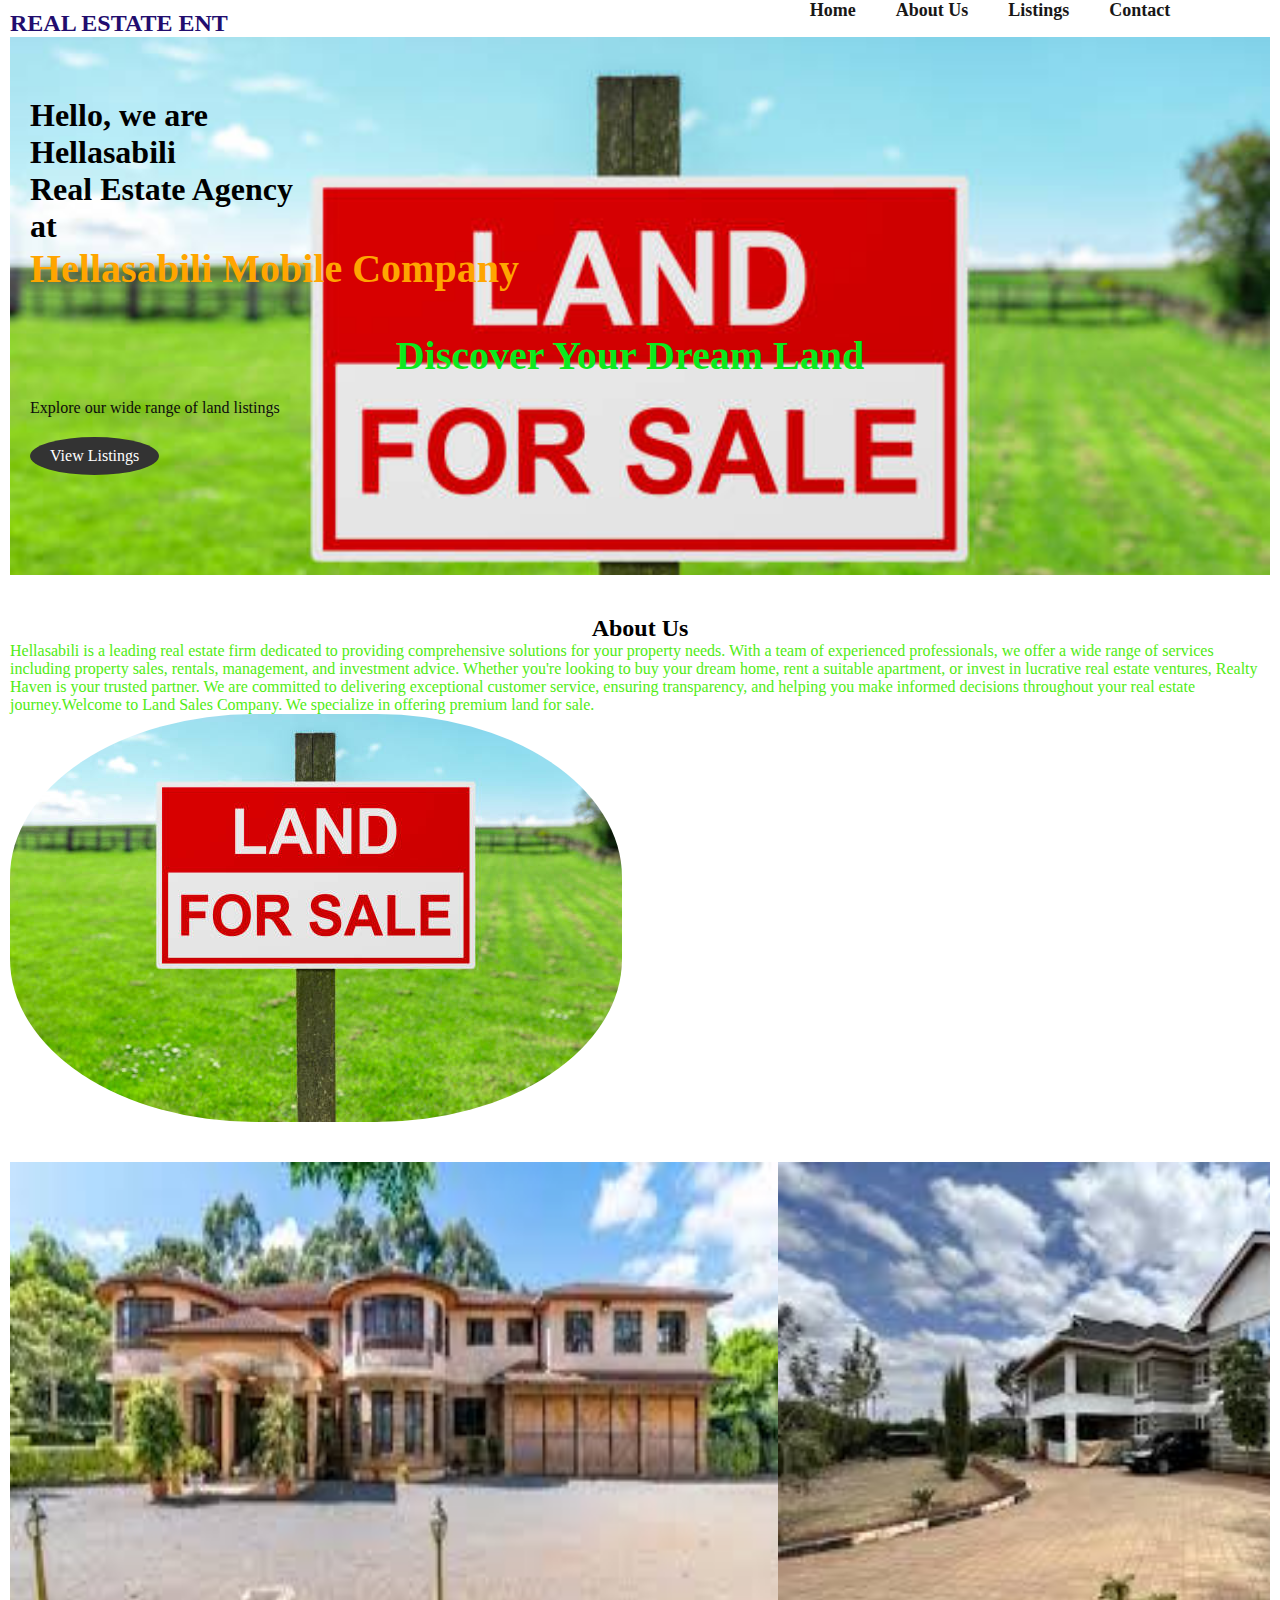
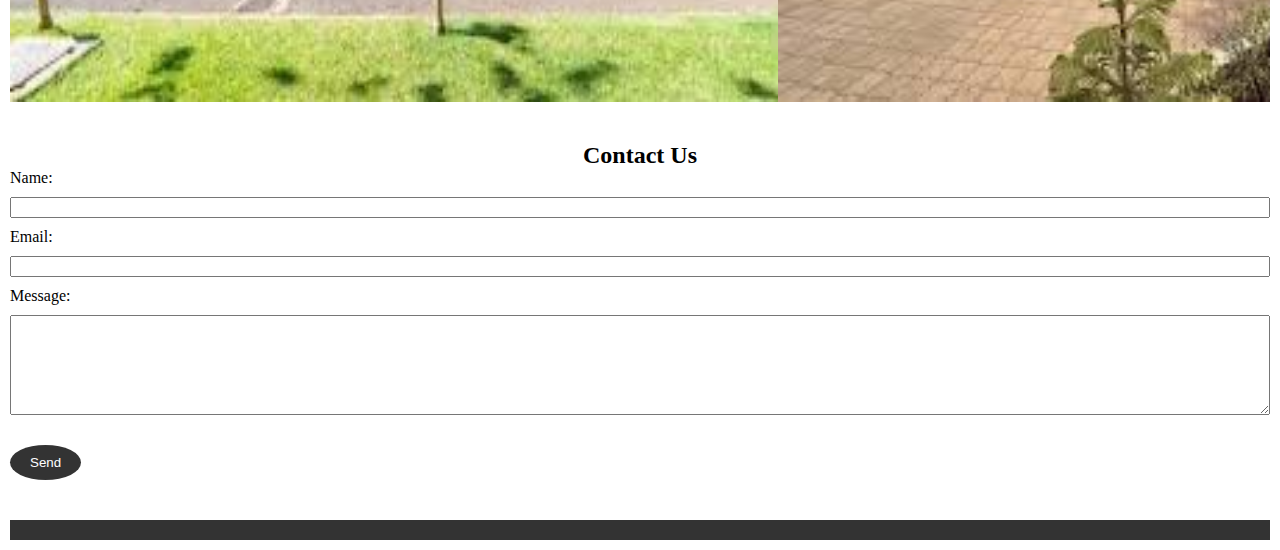
<file: CHRISPINE KIPKURUI/index.html>
<!DOCTYPE html>
<html lang="en">
<head>
    <meta charset="UTF-8">
    <meta name="viewport" content="width=device-width,initial-scale=1.0">
    <title>Land Sales Company</title>
    <link rel="stylesheet" href="style.css">
        
    
</head>
<body>
    <div class="icon">
        <h2 class="logo">REAL ESTATE ENT</h2>
        </div>
    <header>
        
            <nav>
                <a href="#home">Home</a>
                <a href="#about">About Us</a>
                <a href="listing.html">Listings</a>
                <a href="#contact">Contact</a>
            </nav>
        </div>
        

       
        <section id="home">
            <div class="content">
                <h1>Hello, we  are<br>Hellasabili <br> Real Estate Agency <br> at <br><span>Hellasabili Mobile Company</span></h1>
            </div>
        <section id="hero">
            <div class="hero-image">
            
                <div class="container">
                    <h2 style="color:rgb(12, 233, 30);">Discover Your Dream Land</h2>
                    <p class="task">Explore our wide range of land listings</p>
                    <a href="listing.html" class="btn">View Listings</a>
                </div>
            </div>
        </section>
    </section>
    </header>
   
    <section id="about">
        <div class="container">
            <h2 >About Us</h2>
            <div class="desc">
            <p id="desc" > Hellasabili is a leading real estate firm dedicated to providing comprehensive solutions for
                 your property needs. With a team of experienced professionals, we offer a wide range of
                  services including property sales, rentals, management, and investment advice.
                   Whether you're looking to buy your dream home, rent a suitable apartment, 
                   or invest in lucrative real estate ventures, Realty Haven is your trusted partner.
                    We are committed to delivering exceptional customer service, ensuring transparency,
                     and helping you make informed decisions throughout your real estate journey.Welcome 
                     to Land Sales Company. We specialize in offering premium land for sale.</p>
                    </div>
            <div class="pic">
                <img src="IMAGES/start.jpg" alt="">
                   </div>
        </div>
    </section>
                                                                                                
    
        </div>
    </section>
    <div class="slider">
        <div class="slides">
            <img src="IMAGES/img 1.jpg" alt="Image 1">
            <img src="IMAGES/img 2.jpg" alt="Image 1">
            <img src="IMAGES/img 3.jpg" alt="Image 1">
            <img src="IMAGES/img 4.jpg" alt="Image 1">
            <img src="IMAGES/img 5.jpg" alt="Image 1">
            <img src="IMAGES/img 6.jpg" alt="Image 1">
            <img src="IMAGES/img 7.jpg" alt="Image 1">
        </div>
    </div>
    <section id="contact">
        <div class="container">
            <h2>Contact Us</h2>
            <form action="#">
                <label for="name">Name:</label>
                <input type="text" id="name" name="name" required>
                <label for="email">Email:</label>
                <input type="email" id="email" name="email" required>
                <label for="message">Message:</label>
                <textarea id="message" name="message" required></textarea>
                <button type="submit" onclick="" class="btn">Send</button>
            </form>
            <script>


            </script>
        </div>
    </section>
    <footer>
        <div class="container">
            <p></p>
        </div>
    </footer>
</body>
</html>
</file>
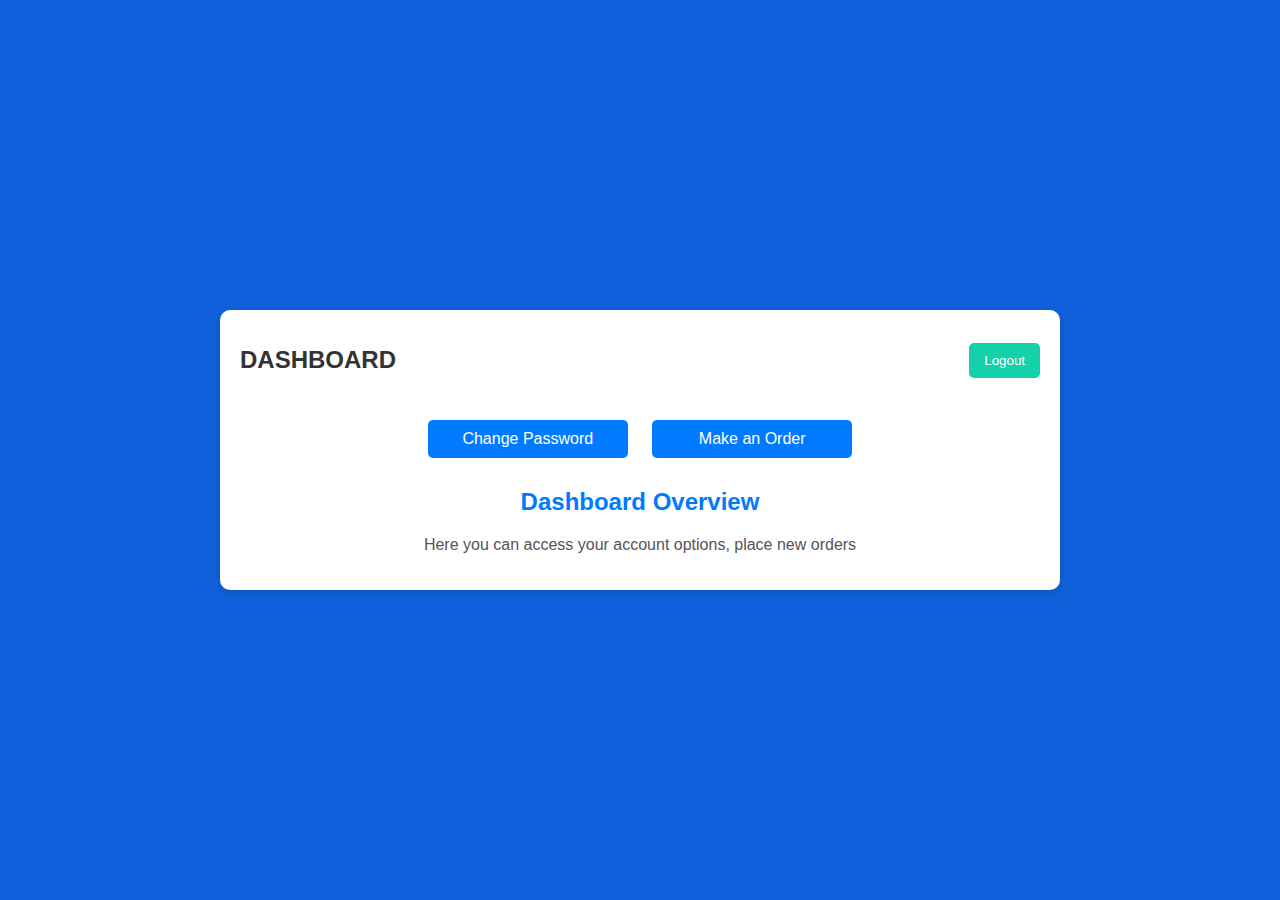
<file: CHRISPINE KIPKURUI/dashboard.html>
<!DOCTYPE html>
<html lang="en">
<head>
    <meta charset="UTF-8">
    <meta name="viewport" content="width=device-width, initial-scale=1.0">
    <title>Dashboard</title>
    <link rel="stylesheet" href="dashboard.css">
</head>
<body>
<style>
    body {
    font-family: Arial, sans-serif;
    background-color: #0f60da;
    margin: 0;
    display: flex;
    align-items: center;
    justify-content: center;
    height: 100vh;
}

</style>
<div class="dashboard-container">
    <header>
        <h1 > DASHBOARD</h1>
        <button class="logout-btn" onclick="logout()">Logout</button>
    </header>
    <main>
        <div class="dashboard-buttons">
            <button onclick="window.location.href='change_password.html'">Change Password</button>
            <button onclick="window.location.href='order.html'">Make an Order</button>
        </div>
        <section class="dashboard-content">
            <h2>Dashboard Overview</h2>
            <p>Here you can access your account options, place new orders</p>
        </section>
    </main>
</div>

<script>
    function logout() {
        alert("You have been logged out.");
        window.location.href = "login.html";  // Redirect to login page
    }
</script>

</body>
</html>
</file>
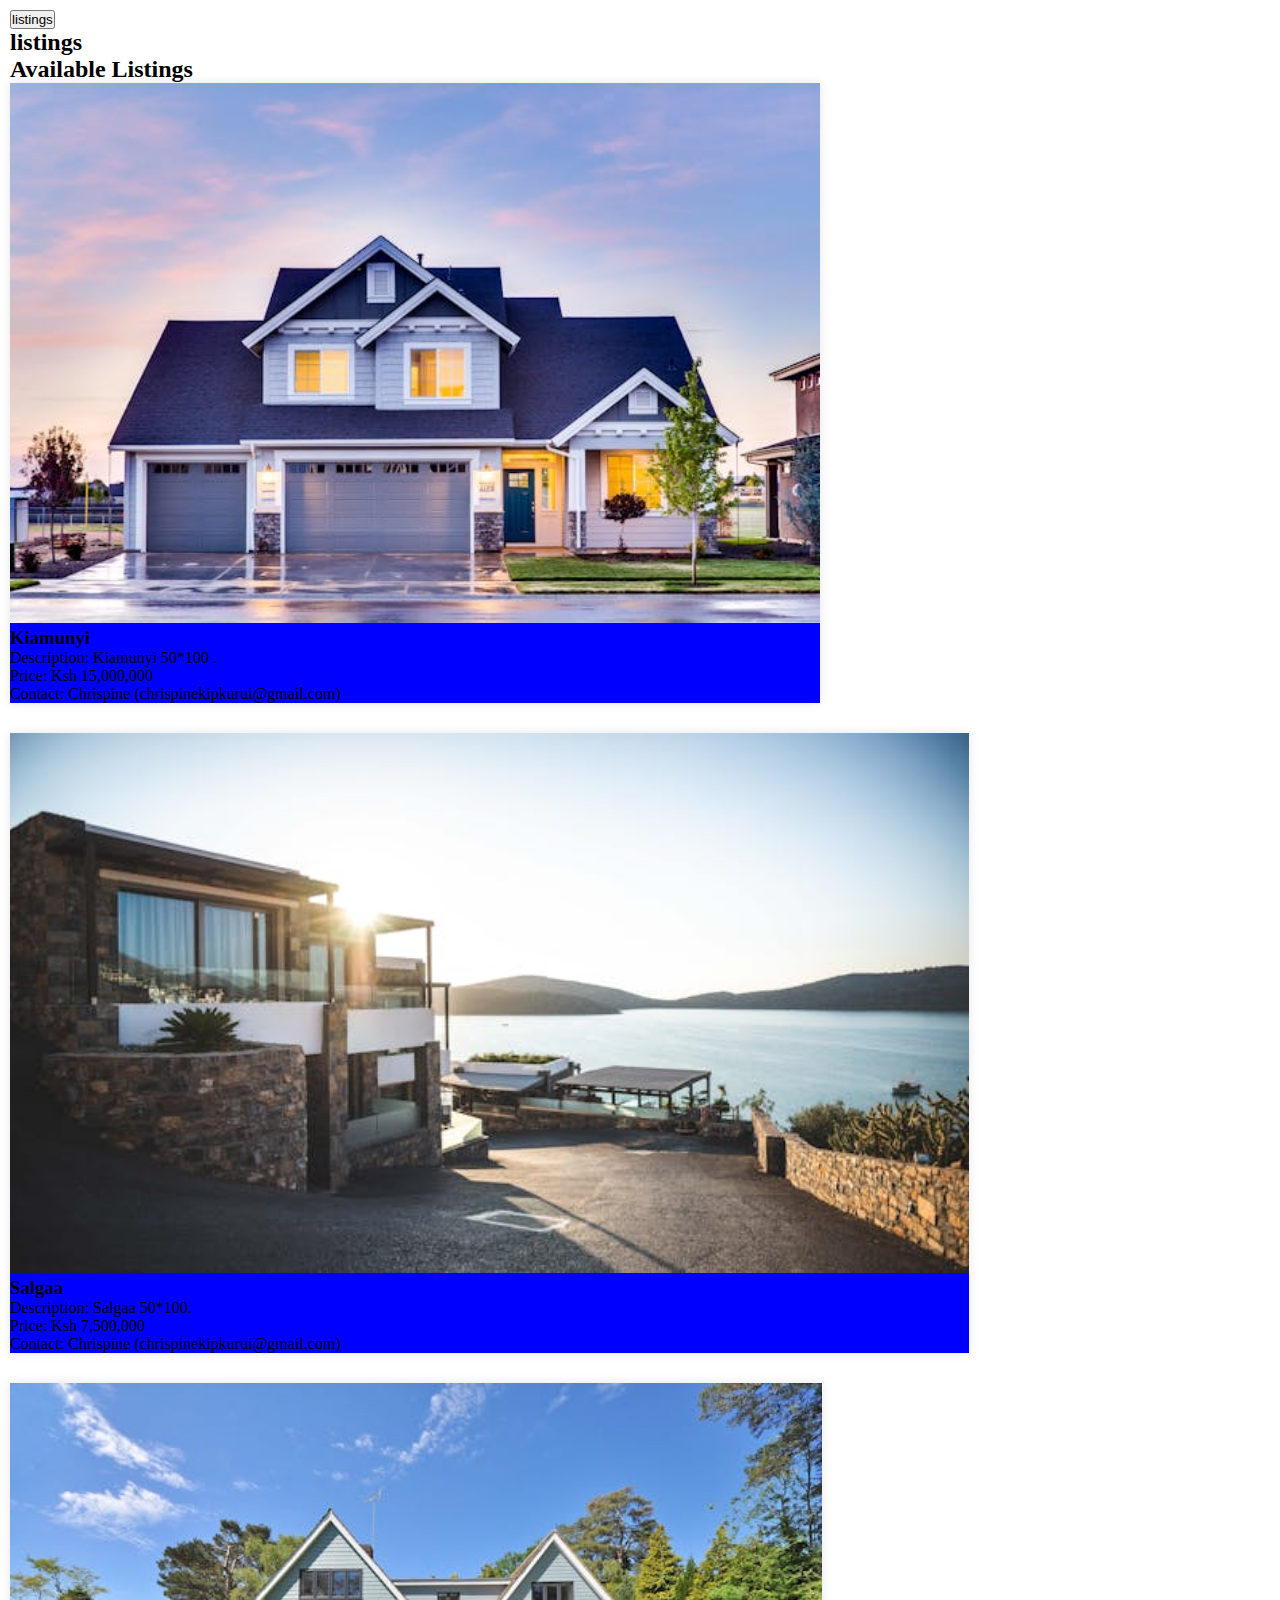
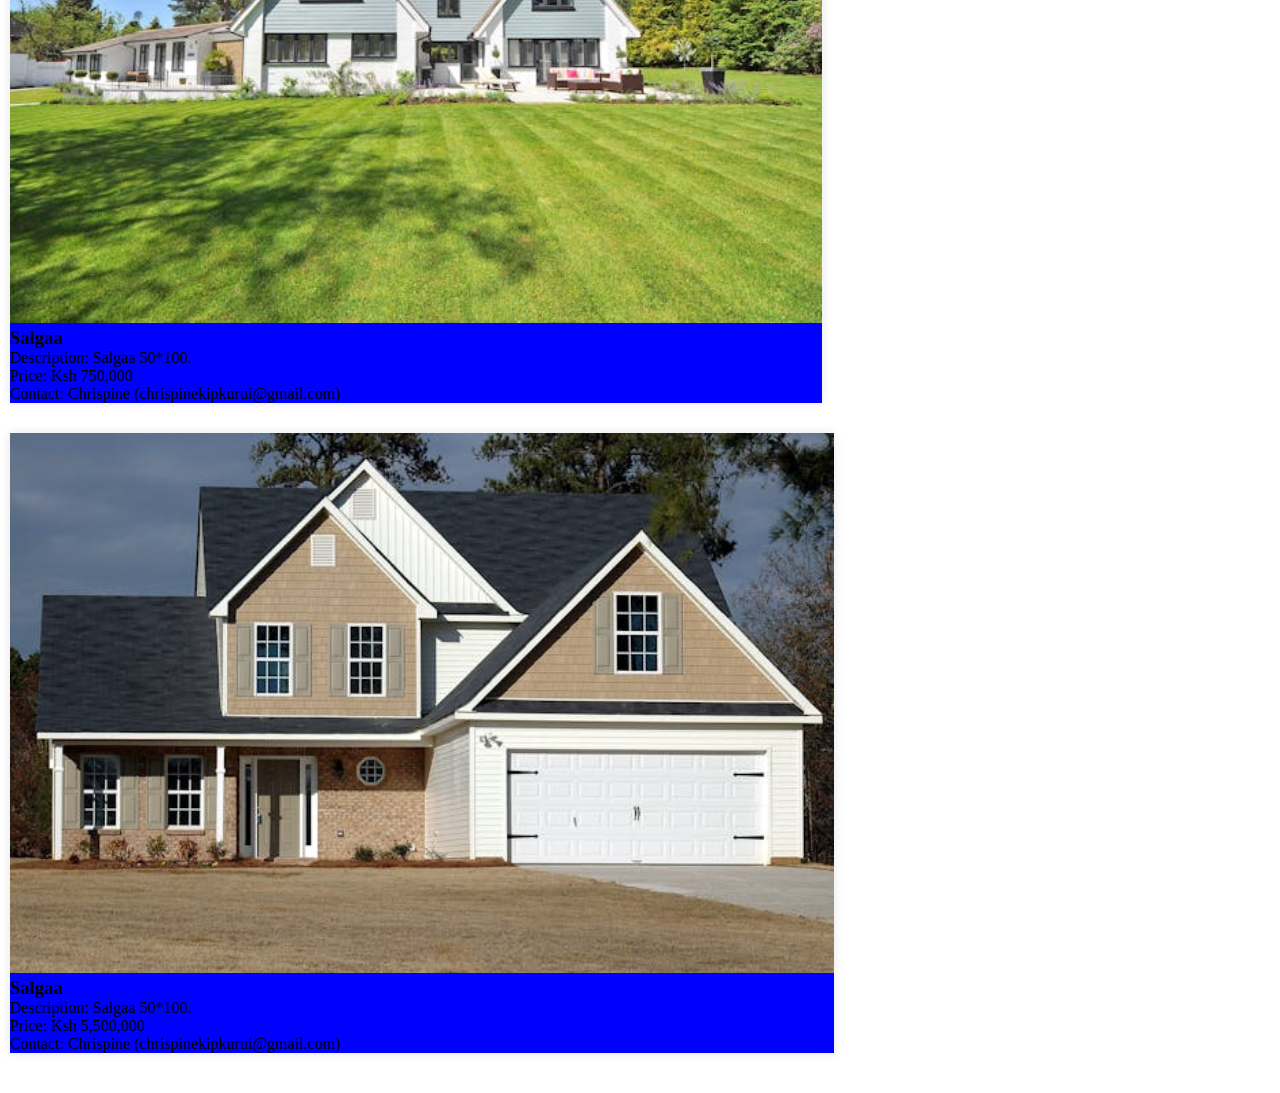
<file: CHRISPINE KIPKURUI/listing.html>
<!DOCTYPE html>
<html lang="en">
<head>
    <meta charset="UTF-8">
    <meta name="viewport" content="width=device-width, initial-scale=1.0">
    <link rel="stylesheet" href="Listings.css">
    <title>Listings</title>
</head>
<body>
<a href="index.html"><button>listings </button></a>
    <div class="icon">
        <h2 class="logo">listings</h2>
        <section id="listings">
            <div class="container">
                <h2>Available Listings</h2>
                <div class="listing">
                <img src="IMAGES/house 2.jpeg" alt="">
                    <div class="listing-info">
                        <h3>Kiamunyi</h3>
                        <p>Description: Kiamunyi 50*100 .</p>
                        <p>Price: Ksh 15,000,000</p>
                        <p>Contact: Chrispine (chrispinekipkurui@gmail.com)</p>
                    </div>
                </div>
                <div class="listing">
            <img src="IMAGES/house 3.jpeg" alt="">
                    <div class="listing-info">
                        <h3>Salgaa</h3>
                        <p>Description: Salgaa 50*100.</p>
                        <p>Price: Ksh 7,500,000</p>
                        <p>Contact: Chrispine (chrispinekipkurui@gmail.com)</p>
                    </div>
                </div>
                <div class="listing">
                    <img src="IMAGES/house 4.jpeg" alt="">
                            <div class="listing-info">
                                <h3>Salgaa</h3>
                                <p>Description: Salgaa 50*100.</p>
                                <p>Price: Ksh 750,000</p>
                                <p>Contact: Chrispine (chrispinekipkurui@gmail.com)</p>
                            </div>
                        </div>
                        <div class="listing">
                            <img src="IMAGES/house 5.jpeg" alt="">
                                    <div class="listing-info">
                                        <h3>Salgaa</h3>
                                        <p>Description: Salgaa 50*100.</p>
                                        <p>Price: Ksh 5,500,000</p>
                                        <p>Contact: Chrispine (chrispinekipkurui@gmail.com)</p>
                                    </div>
                                </div>
    
</body>
</html>
</file>
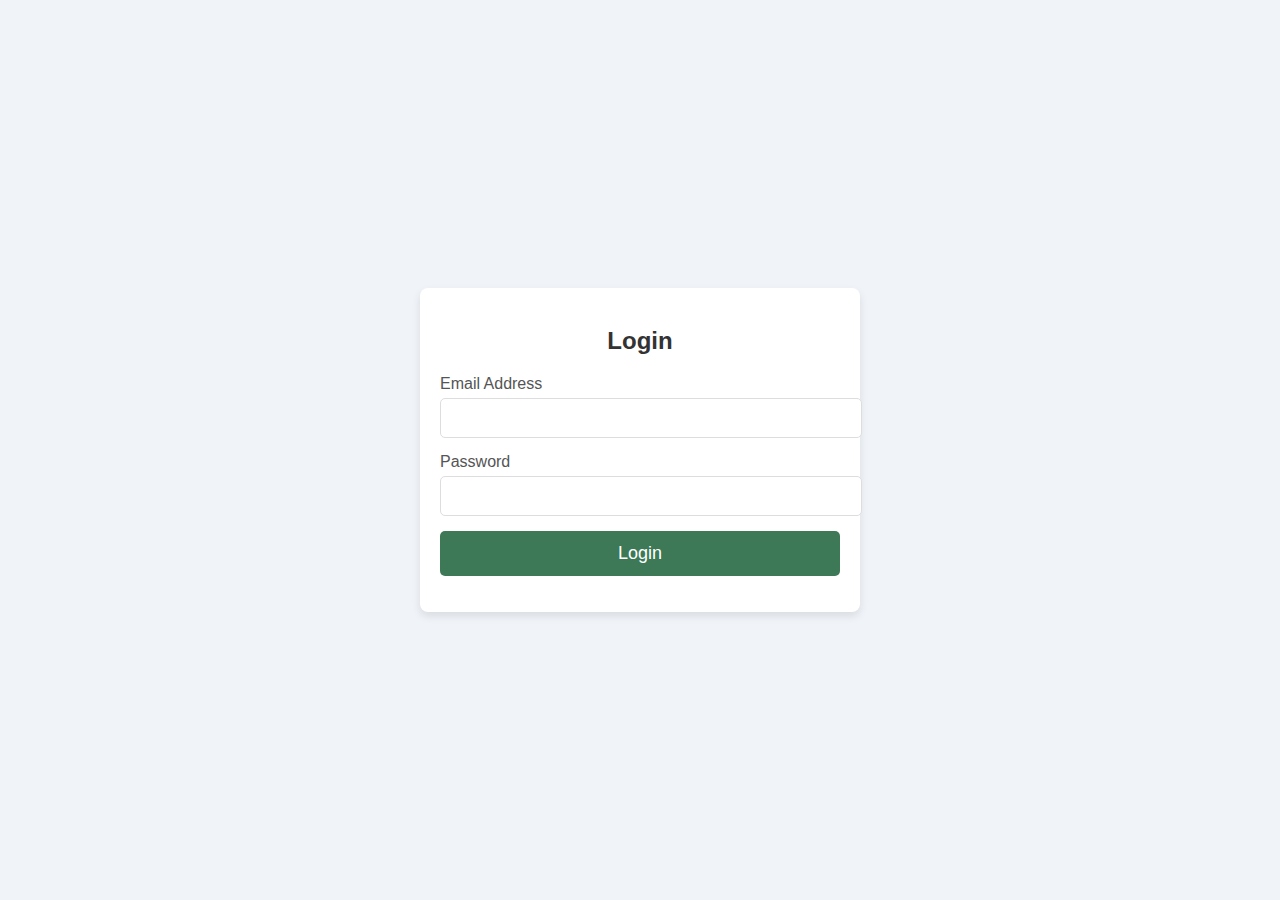
<file: CHRISPINE KIPKURUI/login.html>
<!DOCTYPE html>
<html lang="en">
<head>
    <meta charset="UTF-8">
    <meta name="viewport" content="width=device-width, initial-scale=1.0">
    <title>Login Page</title>
    <link rel="stylesheet" href="login.css">
</head>
<body>

<div class="login-container">
    <h2>Login</h2>
    <form id="loginForm" action="javascript:void(0);" method="POST" onsubmit="loginUser(event)">
        <div class="form-group">
            <label for="email">Email Address</label>
            <input type="email" id="email" name="email" required>
        </div>
        <div class="form-group">
            <label for="password">Password</label>
            <input type="password" id="password" name="password" required>
        </div>
        <button type="submit" class="login-btn">Login</button>
    </form>
    <p id="loginMessage" class="login-message"></p>
</div>

<script>
    function loginUser(event) {
        event.preventDefault();  // Prevents form submission

        // Retrieve values from form fields
        const email = document.getElementById('email').value;
        const password = document.getElementById('password').value;

        // Example check (you can replace this with actual verification logic)
        if (email && password) {
            document.getElementById('loginMessage').textContent = "Login successful!";
            
            // Redirect to the next page
            setTimeout(() => {
                window.location.href = "dashboard.html";  // Replace "nextpage.html" with your desired page
            }, 2000);
        } else {
            document.getElementById('loginMessage').textContent = "Invalid email or password.";
        }
    }
</script>

</body>
</html>
</file>
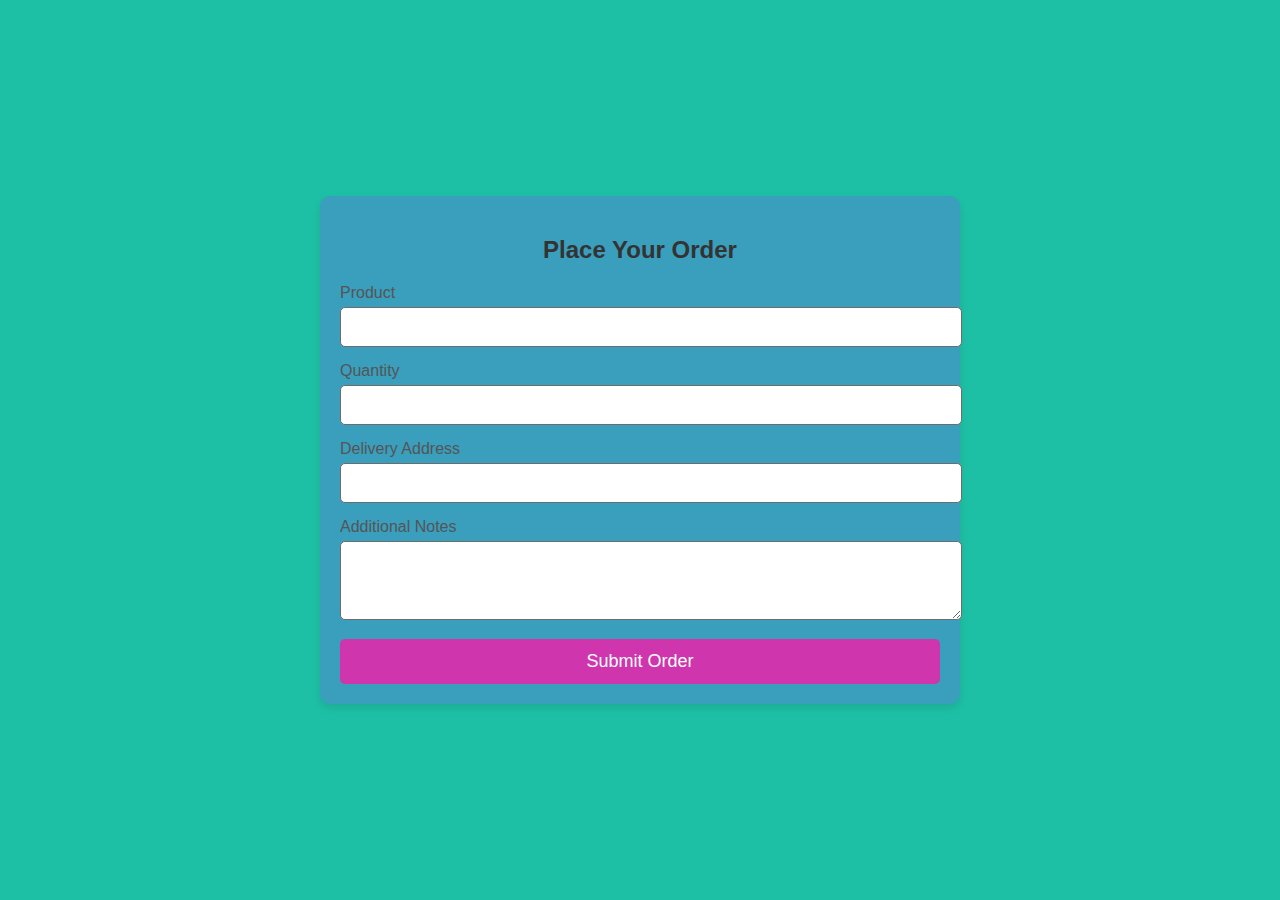
<file: CHRISPINE KIPKURUI/order.html>
<!DOCTYPE html>
<html lang="en">
<head>
    <meta charset="UTF-8">
    <meta name="viewport" content="width=device-width, initial-scale=1.0">
    <title>Make an Order</title>
    <link rel="stylesheet" href="order.css">
</head>
<body>
    <style>
        body {
    font-family: Arial, sans-serif;
    background-color: #1ec0a5;
    margin: 0;
    display: flex;
    align-items: center;
    justify-content: center;
    height: 100vh;
}
    </style>

<div class="order-container">
    <h2>Place Your Order</h2>
    <form action="submit_order.php" method="POST">
        <div class="form-group">
            <label for="product">Product</label>
            <input type="text" id="product" name="product" required>
        </div>
        <div class="form-group">
            <label for="quantity">Quantity</label>
            <input type="number" id="quantity" name="quantity" required>
        </div>
        <div class="form-group">
            <label for="address">Delivery Address</label>
            <input type="text" id="address" name="address" required>
        </div>
        <div class="form-group">
            <label for="notes">Additional Notes</label>
            <textarea id="notes" name="notes" rows="3"></textarea>
        </div>
        <button type="submit" class="order-btn">Submit Order</button>
    </form>
</div>

</body>
</html>
</file>
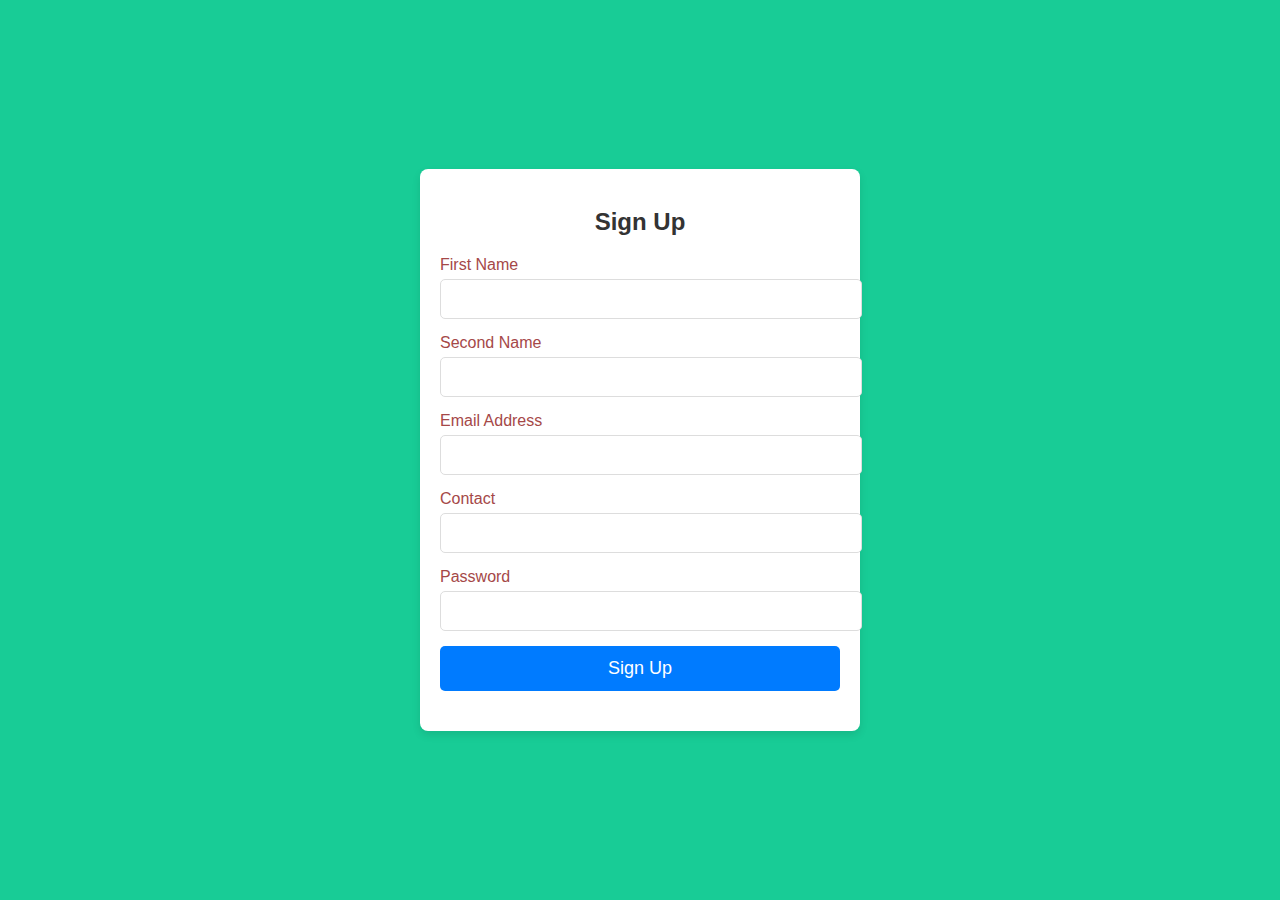
<file: CHRISPINE KIPKURUI/signup.html>
<!DOCTYPE html>
<html lang="en">
<head>
    <meta charset="UTF-8">
    <meta name="viewport" content="width=device-width, initial-scale=1.0">
    <title>Registration Form</title>
    <link rel="stylesheet" href="signup.css">
</head>
<body>
<style>
    body {
    font-family: Arial, sans-serif;
    background-color: #18cc96;
    display: flex;
    align-items: center;
    justify-content: center;
    height: 100vh;
    margin: 0;
}
</style>
<div class="form-container">
    <h2>Sign Up</h2>
    <form id="registrationForm" action="#" method="POST" onsubmit="displayWelcomeMessage(event)">
        <div class="form-group">
            <label for="firstname" style="color: rgb(165, 72, 72);">First Name</label>
            <input type="text" id="firstname" name="firstname" required>
        </div>
        <div class="form-group">
            <label for="secondname" style="color: rgb(165, 72, 72);">Second Name</label>
            <input type="text" id="secondname" name="secondname" required>
        </div>
        <div class="form-group">
            <label for="email" style="color: rgb(165, 72, 72);">Email Address</label>
            <input type="email" id="email" name="email" required>
        </div>
        <div class="form-group">
            <label for="contact" style="color: rgb(165, 72, 72);">Contact</label>
            <input type="tel" id="contact" name="contact" required>
        </div>
        <div class="form-group">
            <label for="password" style="color: rgb(165, 72, 72);">Password</label>
            <input type="password" id="password" name="password" required>
        </div>
        <button type="submit" class="submit-btn">Sign Up</button>
    </form>
    <p id="welcomeMessage" class="welcome-message"></p>
</div>

<script>
    function displayWelcomeMessage(event) {
        event.preventDefault();  
        
       
        const firstName = document.getElementById('firstname').value;
        const secondName = document.getElementById('secondname').value;

        
        const message = 'Hello, ' + firstName +' '+ secondName+ '. Welcome to my site,  Thank you for signing up. You can now log in';

        
        document.getElementById('welcomeMessage').textContent = message;

        setTimeout(()=>{
            window.location.href = "login.html";

        },3000);
       
    }
</script>
    
</body>
</html>
</file>
<file: CHRISPINE KIPKURUI/style.css>
*{
    padding: 10;
    margin: 0;
    
}
html{
    scroll-behavior: smooth;
}

body{
    padding: 10px;
    
}
header {
    background-image: url(IMAGES/start.jpg);
    background-size: cover;
    color: #0c0c0c;
    padding: 20px;
}

nav{
    display: flex;
    justify-content: center;
    margin-bottom: 10 rem;
    position: absolute;
    top: 0;
    width: 150%;
}
nav a {
    color: #181717;
    font-weight: bold;
    font-size: large;
    text-decoration: none;
    padding: 0 20px;
    
}

section {
    padding: 40px 0;
}

.hero-image {
    background-color: transparent;
    background-size: cover;
    background-position: center;
}

.hero-image h2 {
    margin-right: 20px;
    font-size: 40px;
    margin-bottom: 20px;
    text-align: left;
    margin-left: 0;
}

.btn {
    background-color: #333;
    color: #fff;
    border: 50px;
    padding: 10px 20px;
    text-decoration: none;
    display: inline-block;
    margin-top: 20px;
    transition: background-color 0.3s ease;
    border-radius: 60%;
}

.btn:hover {
    background-color: #e7e40c;
}


form label,
form textarea,
form input {
    display: block;
    margin-bottom: 10px;
    width: 100%;
    box-sizing: border-box;
}

form textarea {
    height: 100px;
}

form button {
    border-radius: 40%;
    background-color: #333;
    color: #fff;
    border: none;
    padding: 10px 20px;
    cursor: pointer;
}

form button:hover {
    background-color: #d81313;
}

footer {
    background-color: #333;
    color: #fff;
    text-align: center;
    padding: 10px 0;
}
.pic img{
    display: block;
    flex-wrap: wrap;
    border-radius: 40%;

}
.container h2{
    
    flex-wrap: wrap;
    top: 0;
text-align: center;
 
}
 .desc p{
    color: #181717;
    display: block;
    flex-wrap: nowrap;
}
.container p{
    display: flex;
    margin-left: 0;
}
.content{
    width: 1500px;
    margin-bottom: 20px;
    height: auto;
    margin: auto;
    color: black;
    position: relative;
}

.content span{
    color: orange;
    font-size: 40px;
}

.logo{
    color: rgb(34, 13, 110);

}
.desc p{
display: block;
flex-wrap: nowrap;
color: #51ec14;
}
.slider {
    width: 100%;
    height: 60vh;
    overflow: hidden;
    position: relative;
}

.slides {
    display: flex;
    transition: transform 1s ease-in-out;
    width: 50%; /* Adjust based on the number of images */
}

.slides img {
    width: 60vw; /* Full viewport width */
    height: 60vh; /* Full viewport height */
    
    
}

@keyframes slide {
    0% { transform: translateX(0); }
    25% { transform: translateX(0); }
    30% { transform: translateX(-100%); }
    55% { transform: translateX(-100%); }
    60% { transform: translateX(-200%); }
    100% { transform: translateX(-200%); }
}

.slides {
    animation: slide 12s infinite;
}
</file>
<file: CHRISPINE KIPKURUI/dashboard.css>
/* CSS for the dashboard page */

body {
    font-family: Arial, sans-serif;
    background-color: #f7f9fc;
    margin: 0;
    display: flex;
    align-items: center;
    justify-content: center;
    height: 100vh;
}

.dashboard-container {
    width: 90%;
    max-width: 800px;
    background-color: #ffffff;
    border-radius: 10px;
    box-shadow: 0 4px 8px rgba(0, 0, 0, 0.1);
    padding: 20px;
    text-align: center;
}

header {
    display: flex;
    justify-content: space-between;
    align-items: center;
}

header h1 {
    font-size: 24px;
    color: #333;
}

.logout-btn {
    background-color: #13d1a8;
    color: white;
    padding: 10px 15px;
    border: none;
    border-radius: 5px;
    cursor: pointer;
}

.logout-btn:hover {
    background-color: #c82333;
}

.dashboard-buttons {
    margin: 20px 0;
}

.dashboard-buttons button {
    width: 100%;
    max-width: 200px;
    padding: 10px 20px;
    margin: 10px;
    font-size: 16px;
    color: white;
    background-color: #007bff;
    border: none;
    border-radius: 5px;
    cursor: pointer;
}

.dashboard-buttons button:hover {
    background-color: #15cc52;
}

.dashboard-content {
    margin-top: 20px;
}

.dashboard-content h2 {
    color: #007bff;
}

.dashboard-content p {
    color: #555;
}
</file>
<file: CHRISPINE KIPKURUI/Listings.css>
*{
    padding: 0;
    margin: 0;
    
}
html{
    scroll-behavior: smooth;
}
body{
    padding: 10px;
}

.listing {
    display: inline-block;
    margin-bottom: 30px;
    
    background-color: blue;
    box-shadow: 0 0 10px rgba(0, 0, 0, 0.1);

}



.listing img {
    width: 100%;
    height: 60vh;
    object-fit: cover;
}

.listing-info {
    padding: 0px;
}

.listing-info h3 {
    margin-top: 0;
}
</file>
<file: CHRISPINE KIPKURUI/login.css>
/* CSS for the login page */

body {
    font-family: Arial, sans-serif;
    background-color: #f0f4f8;
    display: flex;
    align-items: center;
    justify-content: center;
    height: 100vh;
    margin: 0;
}

.login-container {
    width: 100%;
    max-width: 400px;
    background-color: #fff;
    padding: 20px;
    border-radius: 8px;
    box-shadow: 0 4px 8px rgba(0, 0, 0, 0.1);
    text-align: center;
}

.login-container h2 {
    color: #333;
    margin-bottom: 20px;
}

.form-group {
    margin-bottom: 15px;
    text-align: left;
}

.form-group label {
    display: block;
    margin-bottom: 5px;
    color: #555;
}

.form-group input {
    width: 100%;
    padding: 10px;
    border: 1px solid #ddd;
    border-radius: 5px;
    font-size: 16px;
}

.form-group input:focus {
    outline: none;
    border-color: #007bff;
}

.login-btn {
    width: 100%;
    padding: 12px;
    background-color: #3d7956;
    color: #fff;
    font-size: 18px;
    border: none;
    border-radius: 5px;
    cursor: pointer;
}

.login-btn:hover {
    background-color: #0056b3;
}

/* Styling for the login message */
.login-message {
    margin-top: 15px;
    font-size: 16px;
    color: #28a745; /* Green color for success */
    font-weight: bold;
}
</file>
<file: CHRISPINE KIPKURUI/order.css>
/* CSS for the order page */

body {
    font-family: Arial, sans-serif;
    background-color: #f7f9fc;
    margin: 0;
    display: flex;
    align-items: center;
    justify-content: center;
    height: 100vh;
}

.order-container {
    width: 90%;
    max-width: 600px;
    background-color: #3a9ebd;
    border-radius: 10px;
    box-shadow: 0 4px 8px rgba(0, 0, 0, 0.1);
    padding: 20px;
    text-align: center;
}

h2 {
    color: #333;
    margin-bottom: 20px;
}

.form-group {
    margin-bottom: 15px;
    text-align: left;
}

.form-group label {
    display: block;
    margin-bottom: 5px;
    color: #555;
}

.form-group input,
.form-group textarea {
    width: 100%;
    padding: 10px;
    border: 1px solid #6e6c6c;
    border-radius: 5px;
    font-size: 16px;
}

.form-group input:focus,
.form-group textarea:focus {
    outline: none;
    border-color: #007bff;
}

.order-btn {
    width: 100%;
    padding: 12px;
    background-color: #cf36ae;
    color: white;
    font-size: 18px;
    border: none;
    border-radius: 5px;
    cursor: pointer;
}

.order-btn:hover {
    background-color: #218838;
}
</file>
<file: CHRISPINE KIPKURUI/signup.css>
body {
    font-family: Arial, sans-serif;
    background-color: #f0f4f8;
    display: flex;
    align-items: center;
    justify-content: center;
    height: 100vh;
    margin: 0;
}

.form-container {
    width: 100%;
    max-width: 400px;
    background-color: #fff;
    padding: 20px;
    border-radius: 8px;
    box-shadow: 0 4px 8px rgba(0, 0, 0, 0.1);
}

.form-container h2 {
    text-align: center;
    color: #333;
    margin-bottom: 20px;
}

.form-group {
    margin-bottom: 15px;
}

.form-group label {
    display: block;
    margin-bottom: 5px;
    color: #555;
}

.form-group input {
    width: 100%;
    padding: 10px;
    border: 1px solid #ddd;
    border-radius: 5px;
    font-size: 16px;
}

.form-group input:focus {
    outline: none;
    border-color: #007bff;
}

.submit-btn {
    width: 100%;
    padding: 12px;
    background-color: #007bff;
    color: #fff;
    font-size: 18px;
    border: none;
    border-radius: 5px;
    cursor: pointer;
}

.submit-btn:hover {
    background-color: #0056b3;
}

/* Styling for the welcome message */
.welcome-message {
    margin-top: 20px;
    text-align: center;
    font-size: 18px;
    color: #28a745; /* Green color */
    font-weight: bold;
}
</file>
